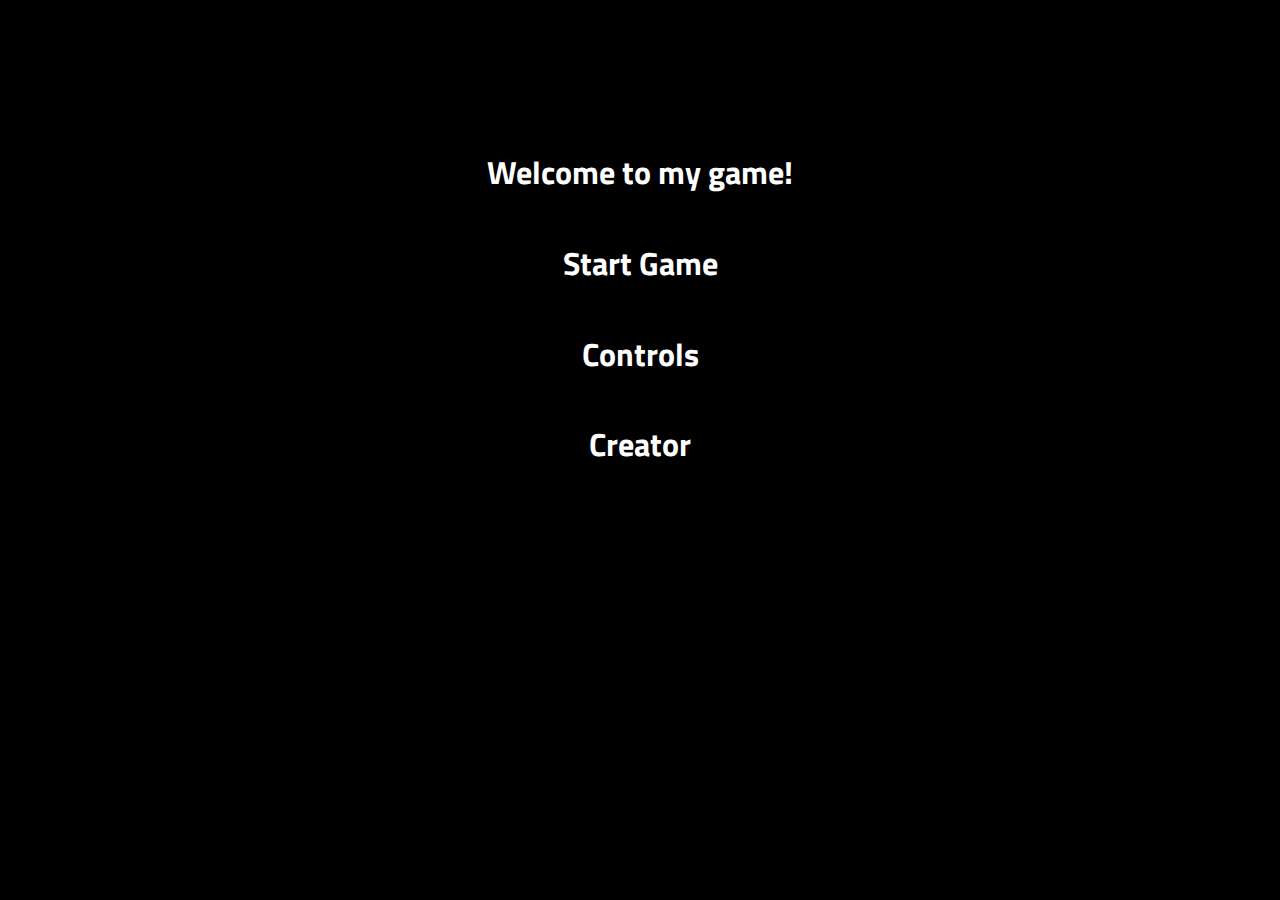
<file: index.html>
<!DOCTYPE html>
<html>
    <head>
        <link rel="stylesheet" href="css/style.css">
        <title>Game Menu</title>
        <!--Länkar till fonten-->
        <link href='https://fonts.googleapis.com/css?family=Titillium Web' rel='stylesheet'>
    </head>
    <body>
        <!--Containern till översta menyn-->
        <div class="flexbox-container-header">
            <div class="flexbox-item-header flexbox-item-text">
                <h1>Welcome to my game!</h1>
            </div>
            <div class="flexbox-item-header flexbox-item-start">
                <h1><a href="game.html">Start Game</a></h1>
            </div>
            <div class="flexbox-item-header flexbox-item-controls">
                <h1><a href="controls.html">Controls</a></h1>
            </div>
            <div class="flexbox-item-header flexbox-item-creator">
                <h1><a href="creator.html">Creator</a></h1>
            </div>
        </div>
</html>
</file>
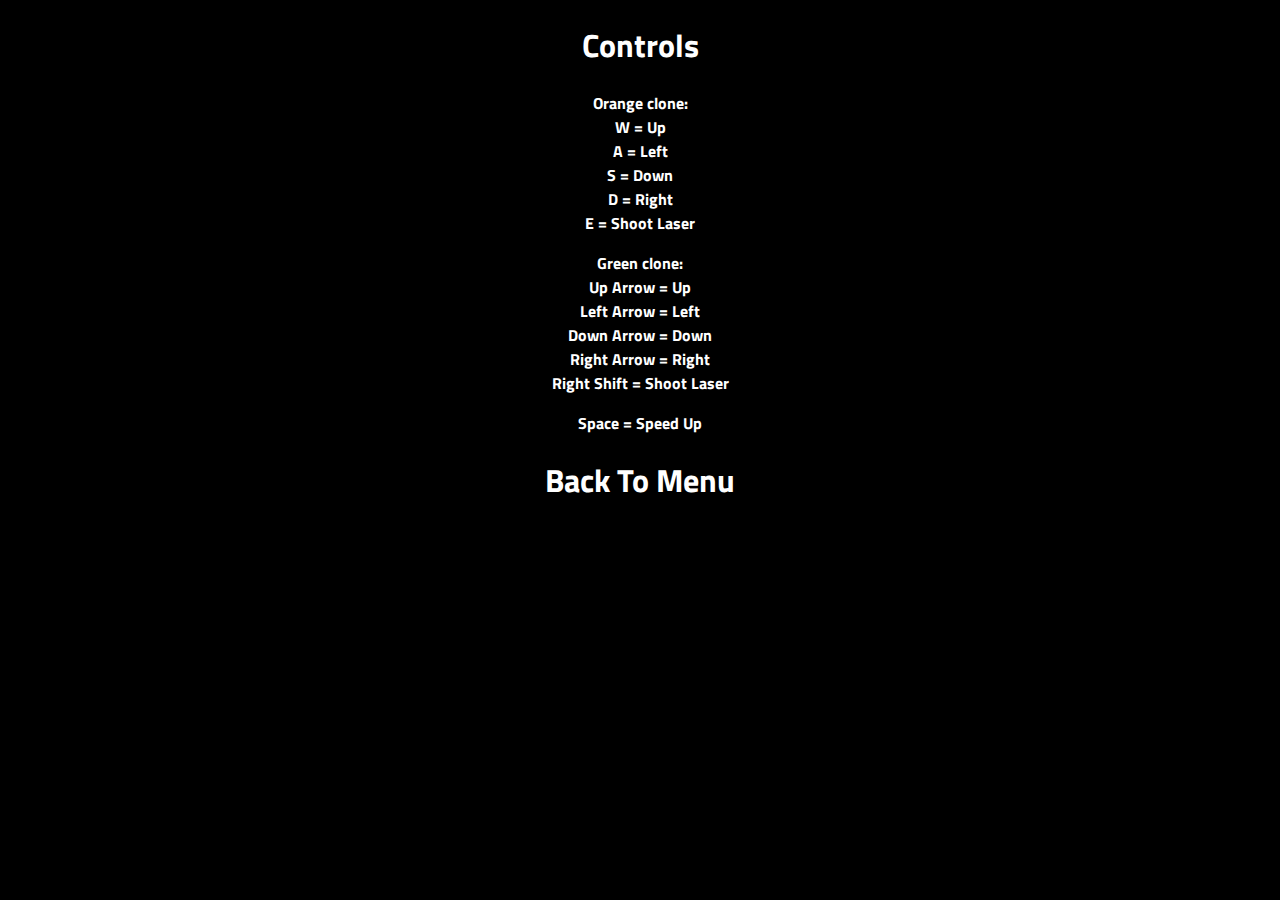
<file: controls.html>
<!DOCTYPE html>
<html>
    <head>
        <link rel="stylesheet" href="css/style.css">
        <title>Game Controls</title>
        <!--Länkar till fonten-->
        <link href='https://fonts.googleapis.com/css?family=Titillium Web' rel='stylesheet'>
    </head>
    <body>
        <h1 style="text-align: center;">Controls</h1>
        <p style="text-align: center;">Orange clone: <br> W = Up <br> A = Left <br> S = Down <br> D = Right <br> E = Shoot Laser</p>
        <p style="text-align: center;">Green clone: <br> Up Arrow = Up <br> Left Arrow = Left <br> Down Arrow = Down <br> Right Arrow = Right <br> Right Shift = Shoot Laser</p>
        <p style="text-align: center;">Space = Speed Up</p>
        <div></div>
        <h1 style="text-align: center;"><a href="index.html">Back To Menu</a></h1>
</html>
</file>
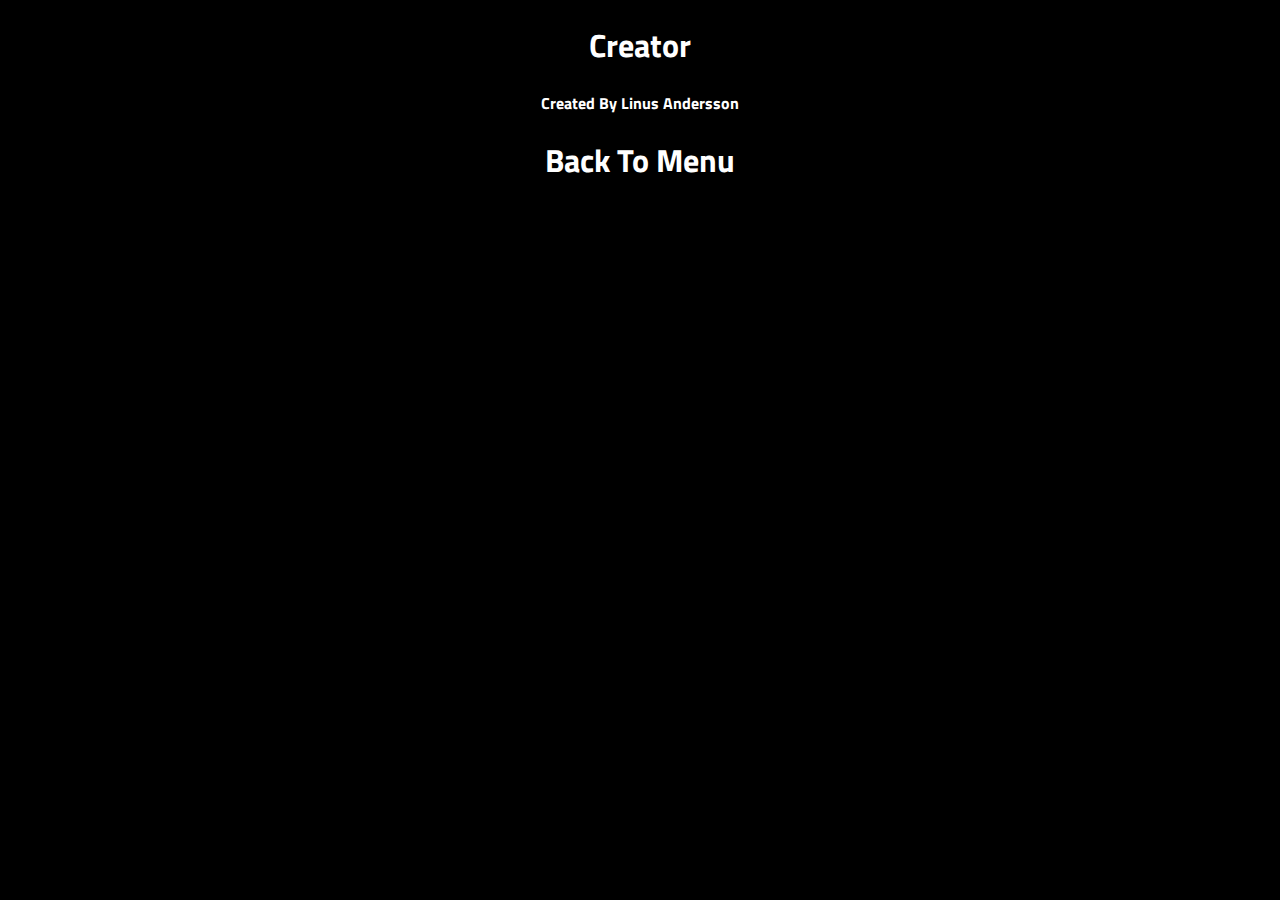
<file: creator.html>
<!DOCTYPE html>
<html>
    <head>
        <link rel="stylesheet" href="css/style.css">
        <title>Game Creator</title>
        <!--Länkar till fonten-->
        <link href='https://fonts.googleapis.com/css?family=Titillium Web' rel='stylesheet'>
    </head>
    <body>
        <h1 style="text-align: center;">Creator</h1>
        <p style="text-align: center;">Created By Linus Andersson</p>
        <div></div>
        <h1 style="text-align: center;"><a href="index.html">Back To Menu</a></h1>
</html>
</file>
<file: css/style.css>
/*containern för översta menyn*/
.flexbox-container-header {
    display: flex;
    justify-content: center;
    align-items: center;
    background-color: #000000;
    border-radius: 20px;
    flex-direction: column;
    margin-top: 10%;
}


.flexbox-item-text {
    width: calc(100%)
}

.flexbox-item-start {
    width: calc(100%);
}

.flexbox-item-controls {
    width: calc(100%);
}

.flexbox-item-creator {
    width: calc(100%);
}
/*ändrar länkarnas färg till vit och gör att det strecket under inte är där*/
a {
    color: rgb(255, 255, 255);
    text-decoration: none;
}

/*centrerar all text och ändrar all text till den fonten*/
body {
    text-align: center;
    font-family: "Titillium Web";
}

/*bakgrundsfärgen för hela hemsidan*/
html {
    background-color: #000000;
}

/*ändrar storleken för vilder så de passar bra i flexbox itemserna*/
img {
    object-fit: cover;
    max-height: 100%;
    max-width: 100%;
}

/*ändrar all h1 text till fetstil*/
h1 {
    font-weight: bold;
    color:white;
}

p {
    font-weight: bold;
    color:white;
}
</file>
